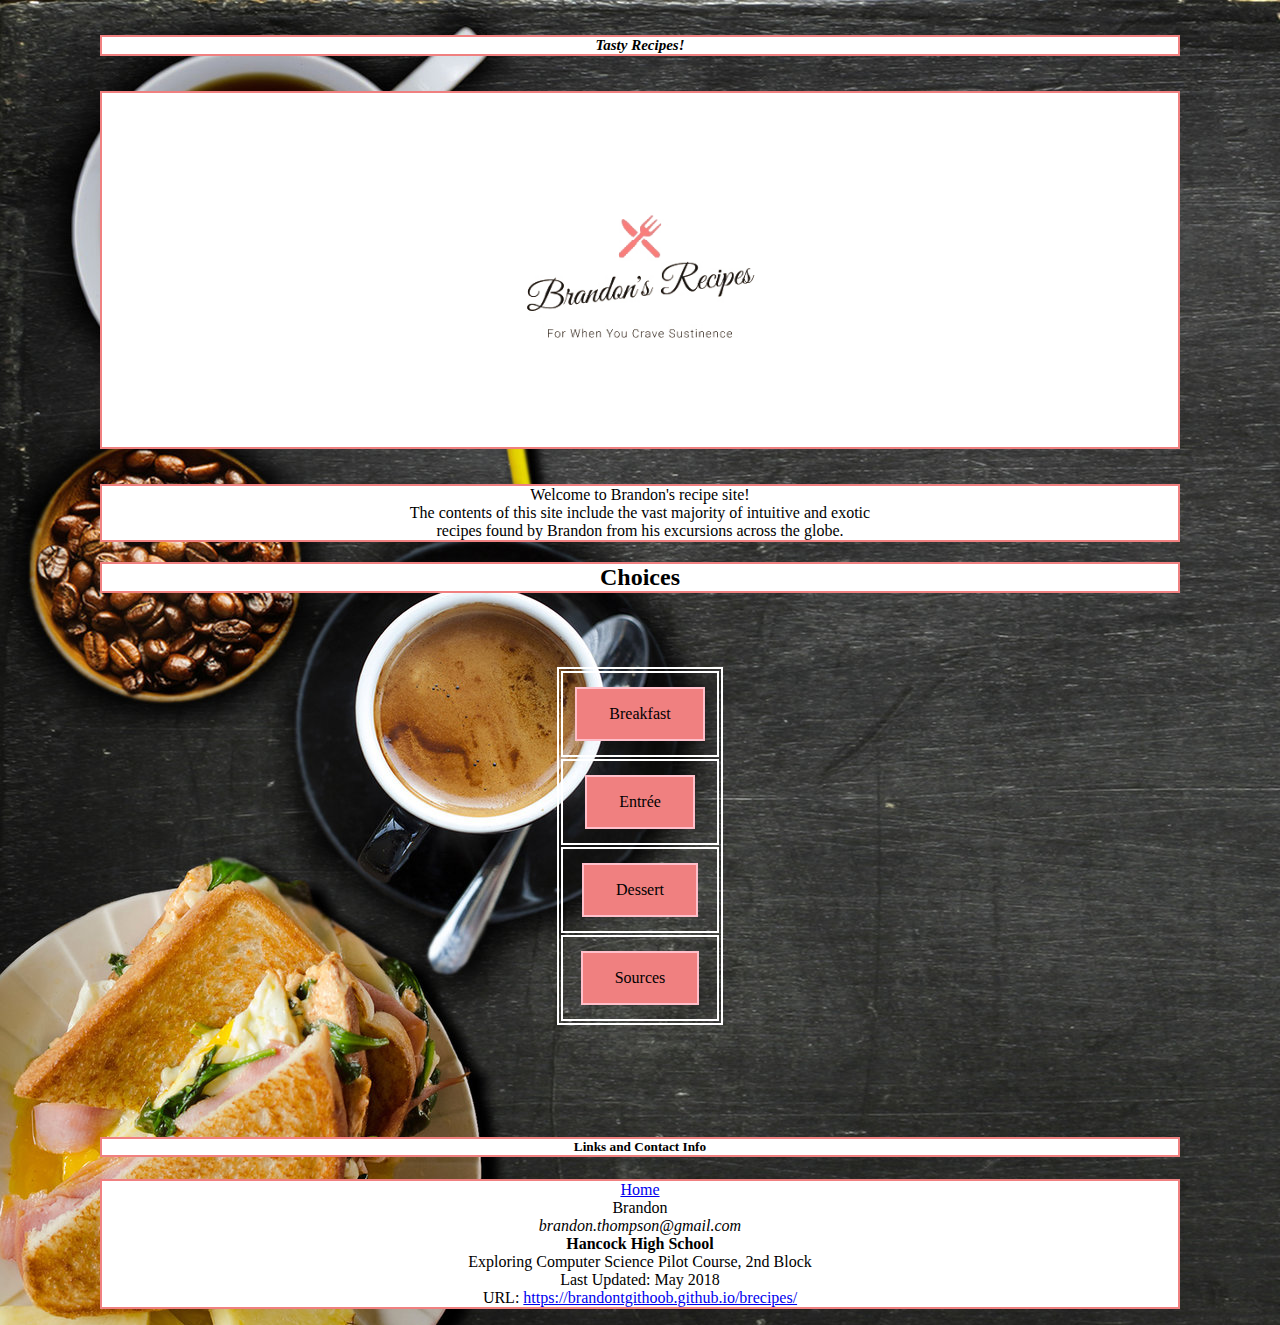
<file: index.html>
<!DOCTYPE html>
<html>
<head style="color: white"> 
     <link rel="shortcut icon" href="icon.ico">
    <link rel="icon" href="icon.ico">
    <strong><em><h6>Tasty Recipes!</h6></em></strong>    
   
</head>
<style>
   
</style>

<title> Brandon's Recipes </title>
   <link rel="stylesheet" type="text/css" href="styles.css">
    

<body>
    <h6><img src="logo-preview-2cd52473-8033-41ef-b270-da67b2654925.jpg"; width=350></h6>
    <p>Welcome to Brandon's recipe site! <br>  The contents of this site include the vast majority of intuitive and exotic <br> recipes found by Brandon from his excursions across the globe.</p>
    <h2 class="head">Choices</h2>
    
<table align="center">
    <tr><th><a href="breakfast.html"><button class="button button1">Breakfast</button></a></th></tr><br>
    <tr><th><a href="entree.html"><button class="button button2">Entrée</button></a></th></tr><br>
    <tr><th><a href="dessert.html"><button class="button button3">Dessert</button></a></th></tr> <br>
    <tr><th><a href="sources.html"><button class="button button4">Sources</button></a> </th>  </tr>   
    </table>
    <br>
    <br>
    <br>
    <br>
    <br>
   
    
    <footer id="foot">
       <h5>Links and Contact Info</h5>
         <p><a href="index.html">
      Home</a><br>
        Brandon <br><em>brandon.thompson@gmail.com</em> <br>
        <strong>Hancock High School</strong><br> 
        Exploring Computer Science Pilot Course, 2nd Block <br> Last Updated: May 2018 <br> URL: <a href="https://brandontgithoob.github.io/brecipes/">https://brandontgithoob.github.io/brecipes/</a>
        </p>
  
</footer>
   <script>
    
    
    
    </script>
</body>
</html>
</file>
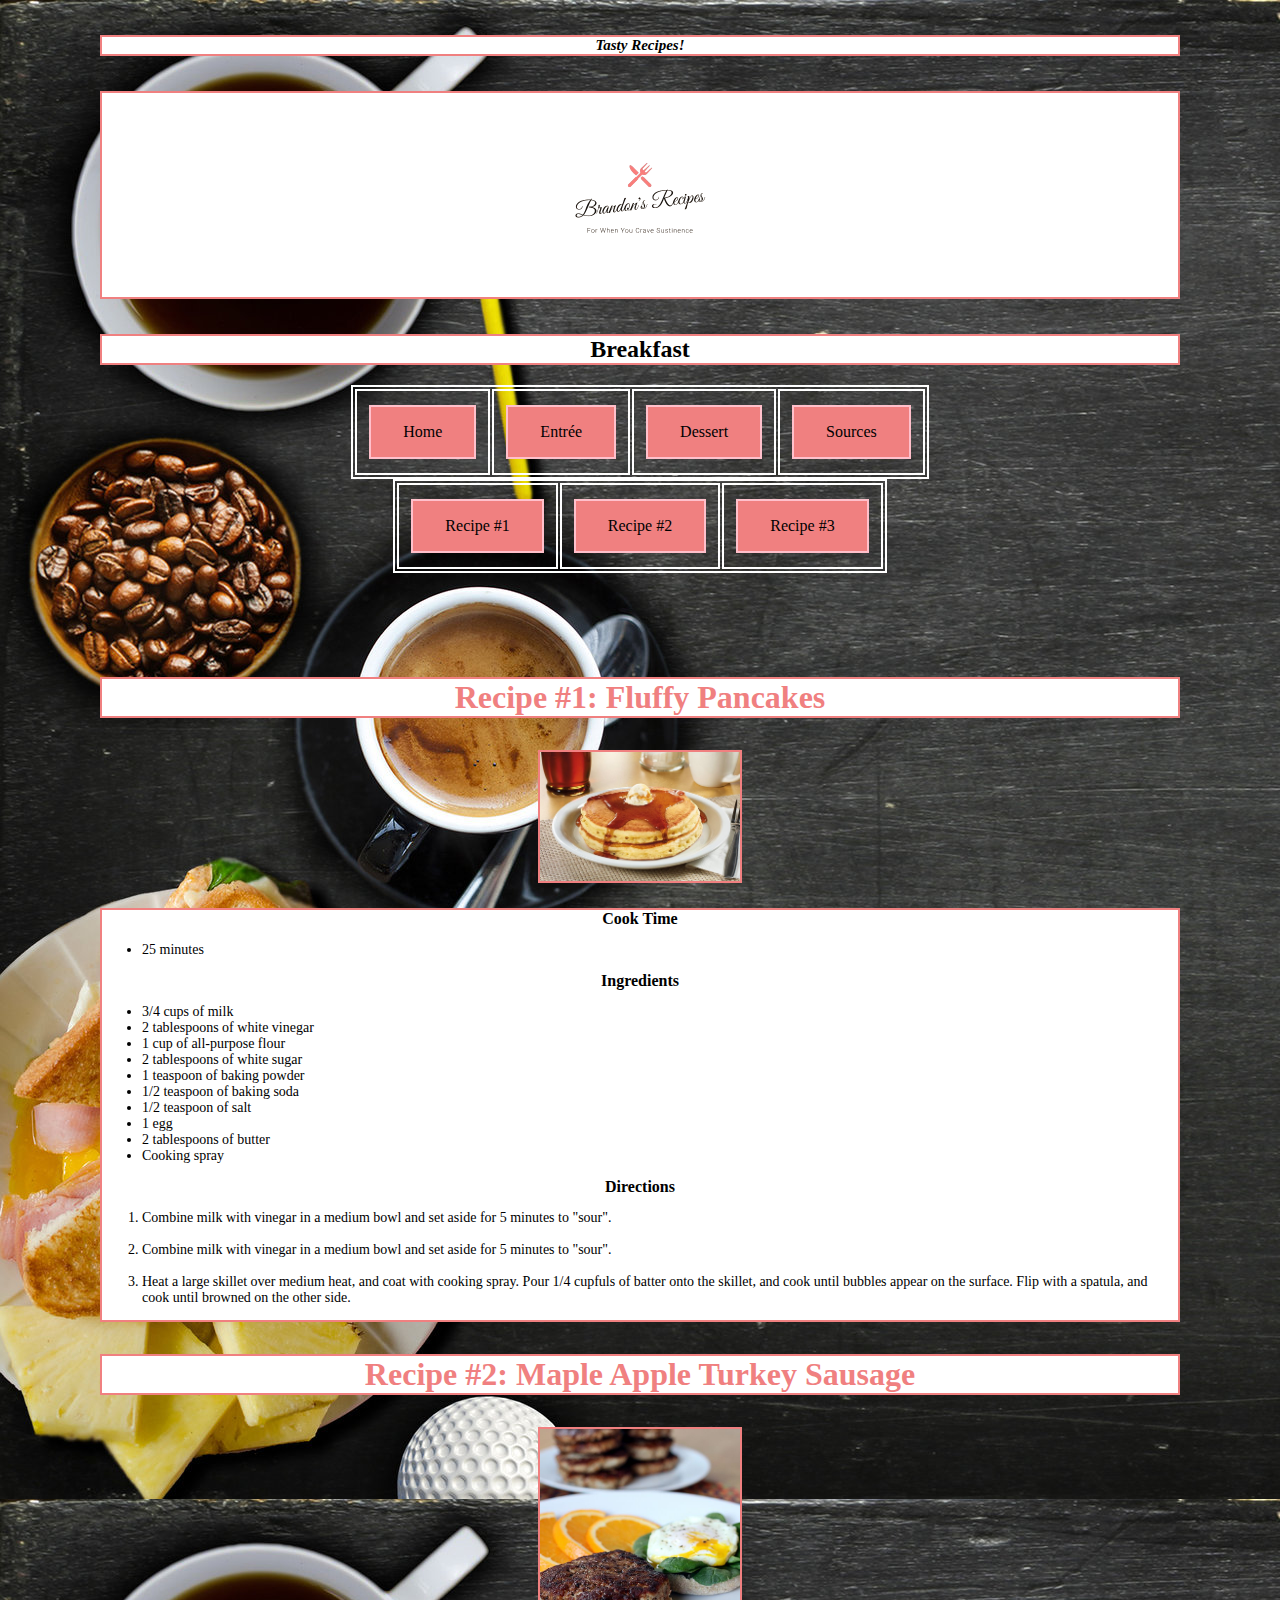
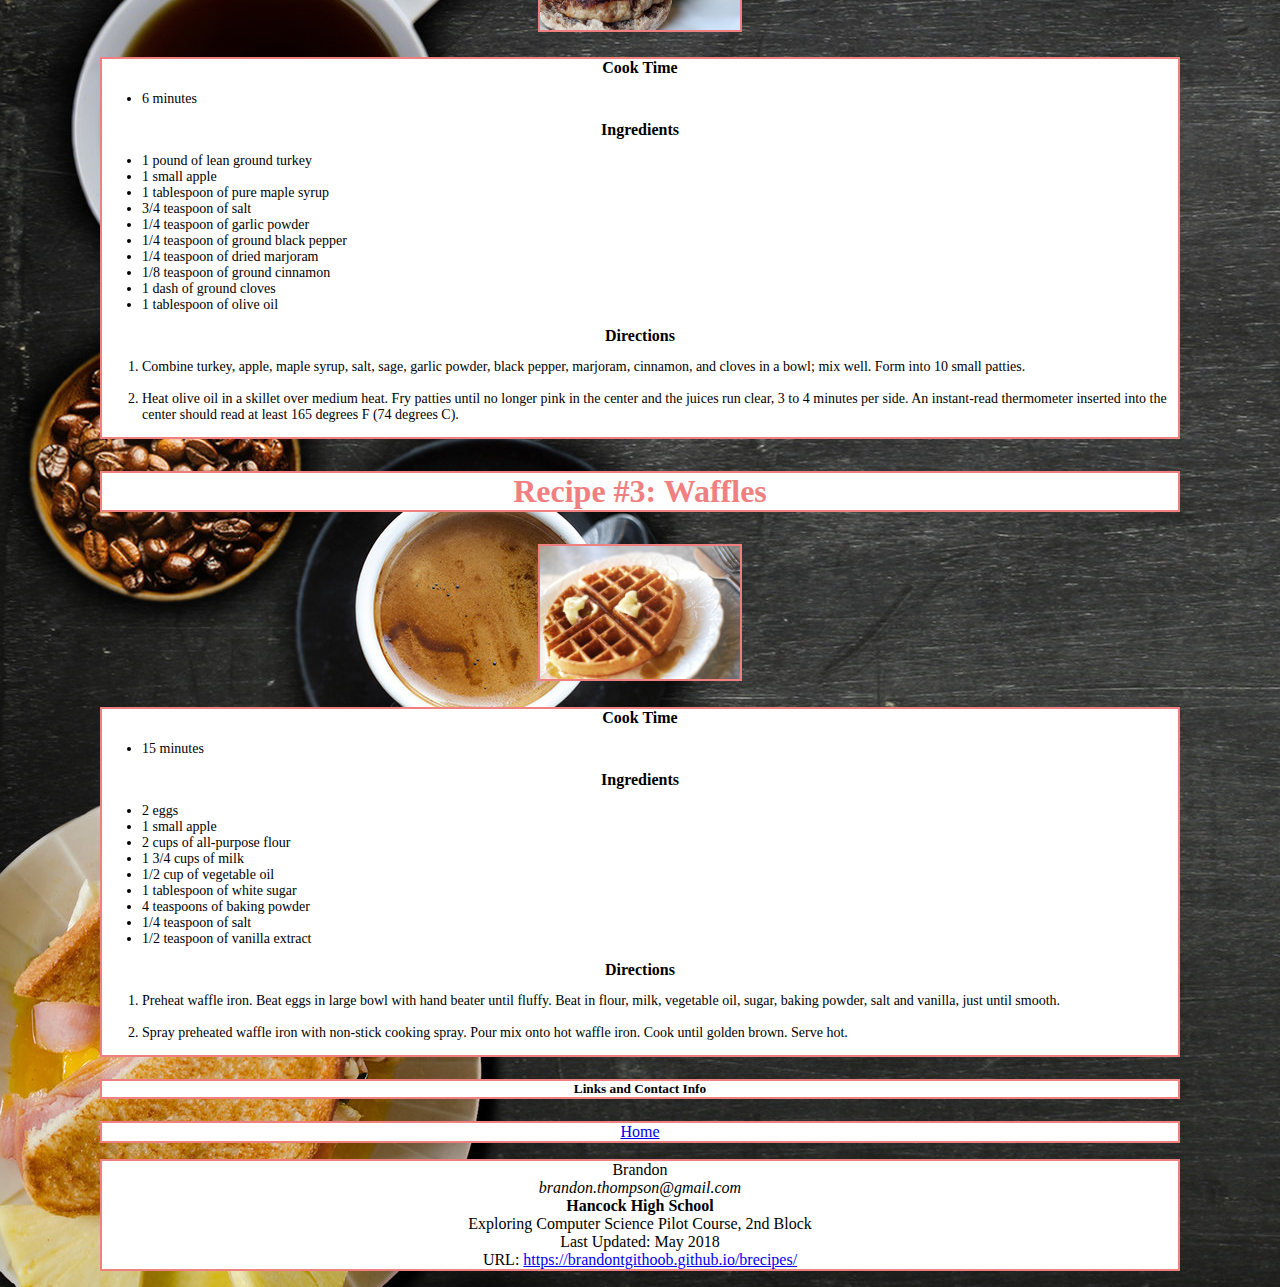
<file: breakfast.html>
<!DOCTYPE html>
<html>
<head style="color: purple"> 
     <link rel="shortcut icon" href="icon.ico">
    <link rel="icon" href="icon.ico">
<strong><em><h6>Tasty Recipes!</h6></em></strong>    
   
</head>
<style>
   
</style>

<title> Brandon's Recipes </title>
   <link rel="stylesheet" type="text/css" href="styles.css">
    

<body>
    <h6><img src="logo-preview-2cd52473-8033-41ef-b270-da67b2654925.jpg"; width=200></h6>
   
    <h2 class="head">Breakfast</h2>

<table align="center">
    <tr><th><a href="https://brandontgithoob.github.io/brecipes/"><button class="button button1">Home</button></a></th>
    <th><a href="entree.html"><button class="button button2">Entrée</button></a></th>
    <th><a href="dessert.html"><button class="button button3">Dessert</button></a></th>
    <th><a href="sources.html"><button class="button button3">Sources</button></a></th>
   </tr>   
    </table>    
<table align="center">
    <tr><th><a href="#recipe1"><button class="button button1">Recipe #1</button></a></th>
    <th><a href="#recipe2"><button class="button button2">Recipe #2</button></a></th>
    <th><a href="#recipe3"><button class="button button3">Recipe #3</button></a></th>
   </tr>   
    </table>
    <br>
    <br>
    <br>
    <br>
  <h3 id="recipe1">Recipe #1: Fluffy Pancakes</h3>  
    <img src="pancakes.jpg"; width="200"; id="image";>
    <h4>Cook Time
        <ul><li>25 minutes</li></ul>
            Ingredients
        <ul>
    <li>3/4 cups of milk</li>
    <li>2 tablespoons of white vinegar</li>
    <li>1 cup of all-purpose flour</li>
    <li>2 tablespoons of white sugar</li>
        <li>1 teaspoon of baking powder</li>
        <li>1/2 teaspoon of baking soda</li>
        <li>1/2 teaspoon of salt</li>
        <li>1 egg</li>
        <li>2 tablespoons of butter</li>
        <li>Cooking spray</li>
    </ul>
    <strong>Directions</strong>
        <ol>
    <li>Combine milk with vinegar in a medium bowl and set aside for 5 minutes to "sour".</li><br>
    <li>Combine milk with vinegar in a medium bowl and set aside for 5 minutes to "sour".</li><br>
    <li>Heat a large skillet over medium heat, and coat with cooking spray. Pour 1/4 cupfuls of batter onto the skillet, and cook until bubbles appear on the surface. Flip with a spatula, and cook until browned on the other side.</li>
    </ol></h4>


    <h3 id="recipe2">Recipe #2: Maple Apple Turkey Sausage</h3>
    <img src="turkeysausage.jpg"; width="200"; id="image";>
    <h4>Cook Time
       <ul><li>6 minutes</li></ul>
    Ingredients
    <ul>
    <li>1 pound of lean ground turkey</li>
    <li>1 small apple</li>
    <li>1 tablespoon of pure maple syrup</li>
    <li>3/4 teaspoon of salt</li>
        <li>1/4 teaspoon of garlic powder</li>
        <li>1/4 teaspoon of ground black pepper</li>
        <li>1/4 teaspoon of dried marjoram</li>
        <li>1/8 teaspoon of ground cinnamon</li>
        <li>1 dash of ground cloves</li>
        <li>1 tablespoon of olive oil</li>
    </ul>
    Directions
    <ol>
    <li>Combine turkey, apple, maple syrup, salt, sage, garlic powder, black pepper, marjoram, cinnamon, and cloves in a bowl; mix well. Form into 10 small patties.</li><br>
    <li>Heat olive oil in a skillet over medium heat. Fry patties until no longer pink in the center and the juices run clear, 3 to 4 minutes per side. An instant-read thermometer inserted into the center should read at least 165 degrees F (74 degrees C).</li>
    </ol>
    </h4>

    <h3 id="recipe3">Recipe #3: Waffles</h3>
    <img src="waffle.jpg"; width="200"; id="image";>
    <h4>Cook Time
        <ul><li>15 minutes</li></ul>
    Ingredients
    <ul>
    <li>2 eggs</li>
    <li>1 small apple</li>
    <li>2 cups of all-purpose flour</li>
    <li>1 3/4 cups of milk</li>
        <li>1/2 cup of vegetable oil </li>
        <li>1 tablespoon of white sugar</li>
        <li>4 teaspoons of baking powder</li>
        <li>1/4 teaspoon of salt</li>
        <li>1/2 teaspoon of vanilla extract</li>
    </ul>
    Directions
    <ol>
    <li>Preheat waffle iron. Beat eggs in large bowl with hand beater until fluffy. Beat in flour, milk, vegetable oil, sugar, baking powder, salt and vanilla, just until smooth.</li><br>
    <li>Spray preheated waffle iron with non-stick cooking spray. Pour mix onto hot waffle iron. Cook until golden brown. Serve hot.</li>
    </ol></h4>

    

    <h5>Links and Contact Info</h5>
    <footer id="foot">
  <p> <a href="https://brandontgithoob.github.io/brecipes/">
      Home</a></p> 
        <p> Brandon <br><em>brandon.thompson@gmail.com</em> <br>
        <strong>Hancock High School</strong><br> 
        Exploring Computer Science Pilot Course, 2nd Block <br> Last Updated: May 2018 <br> URL: <a href="https://brandontgithoob.github.io/brecipes/">https://brandontgithoob.github.io/brecipes/</a>
        </p>
</footer>
   <script>
    
    
    
    </script>
</body>
</html>
</file>
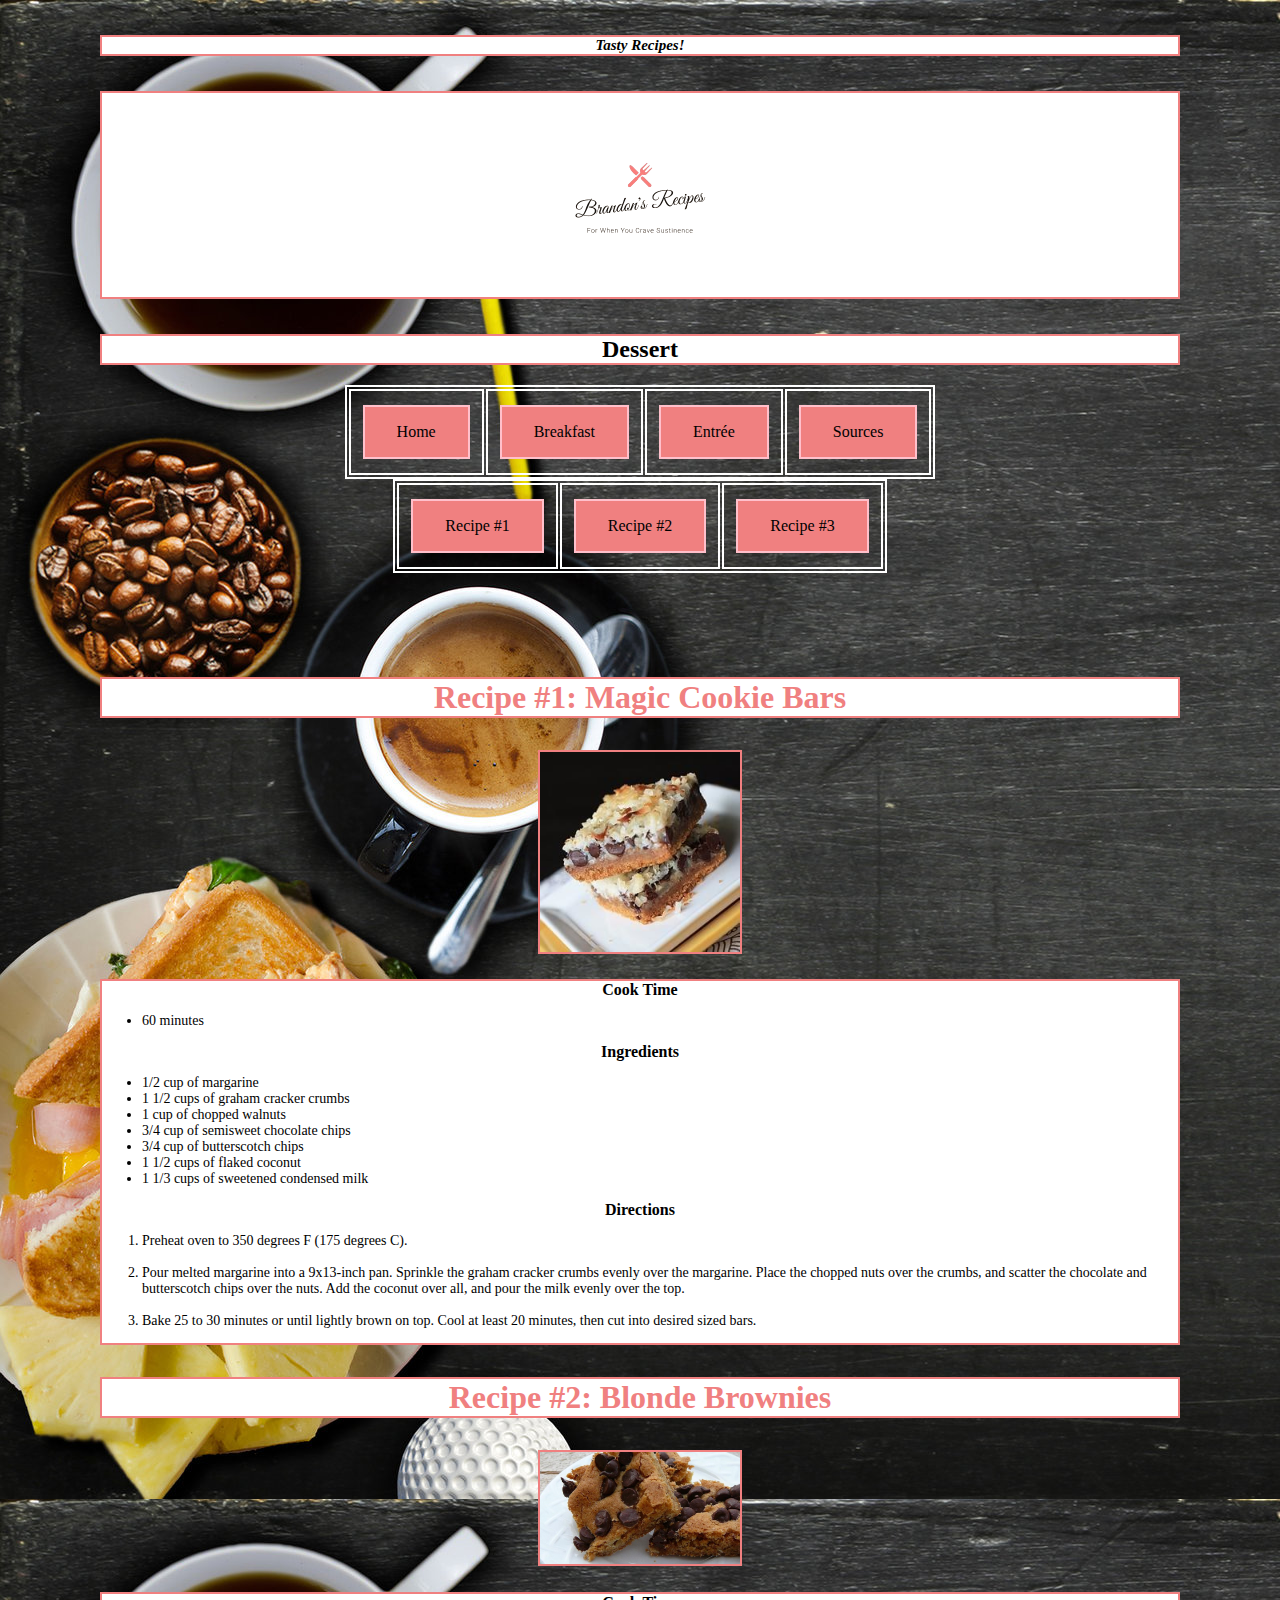
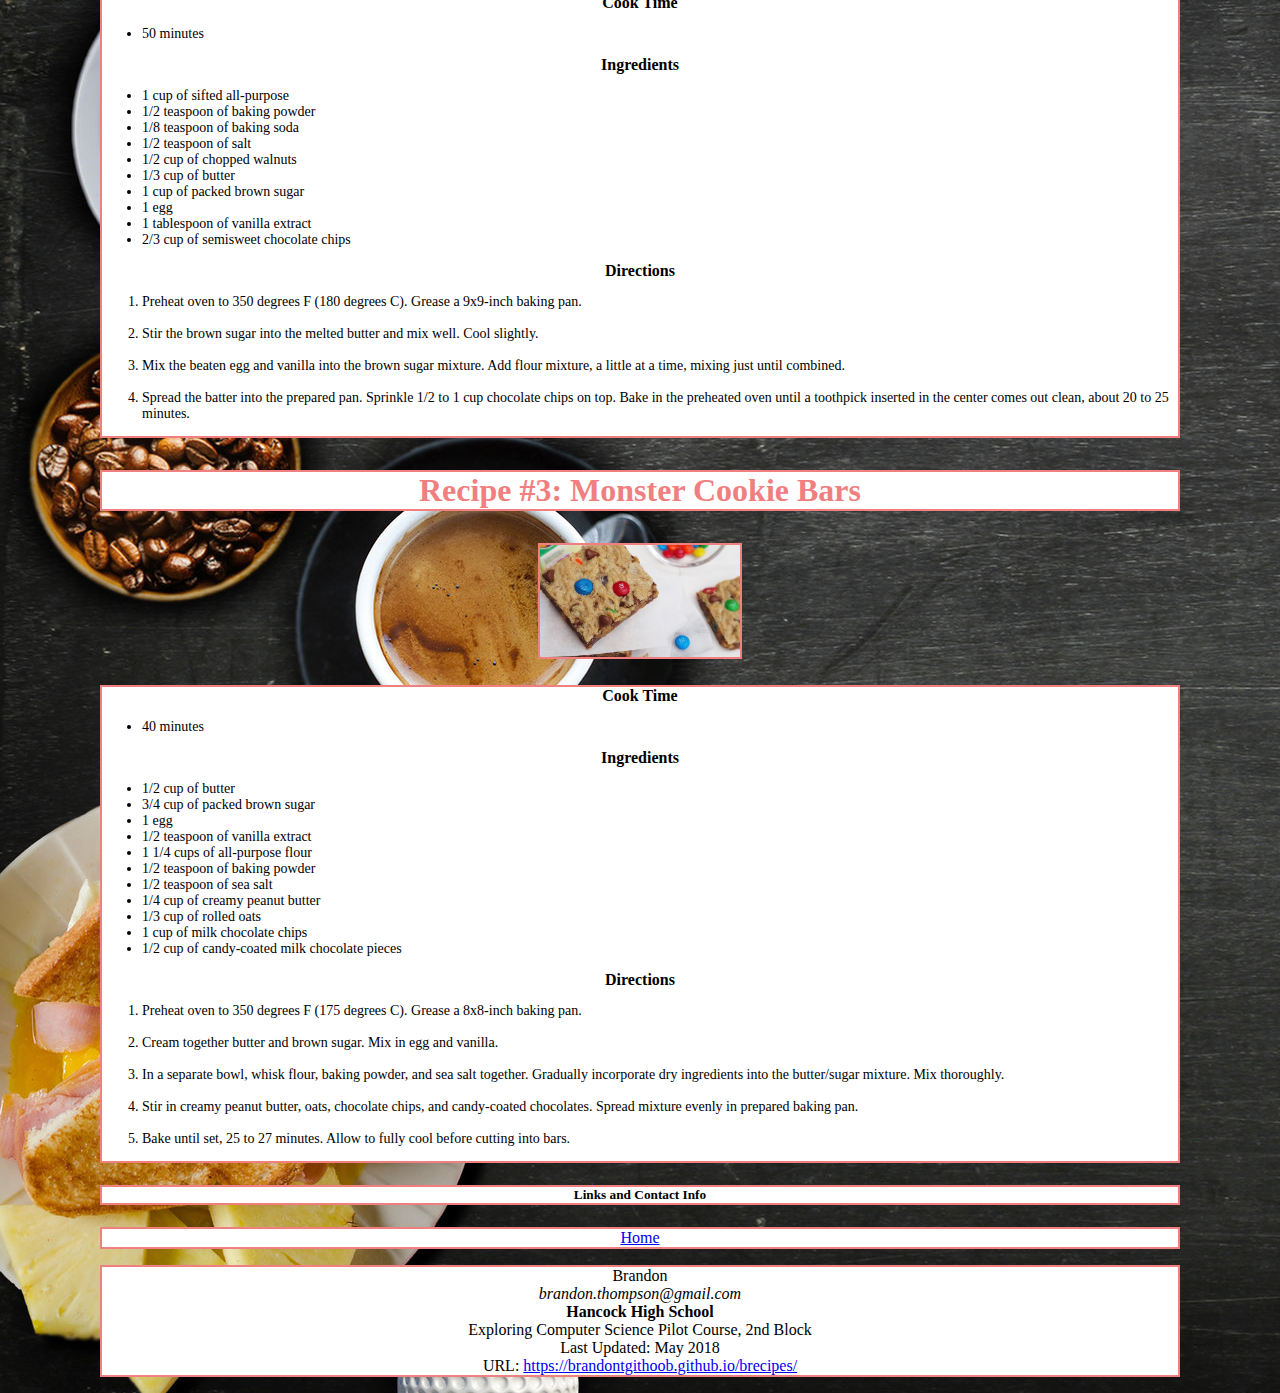
<file: dessert.html>
<!DOCTYPE html>
<html>
<head style="color: purple"> 
     <link rel="shortcut icon" href="icon.ico">
    <link rel="icon" href="icon.ico">
    <strong><em><h6>Tasty Recipes!</h6></em></strong>    
   
</head>
<style>
   
</style>

<title> Brandon's Recipes </title>
   <link rel="stylesheet" type="text/css" href="styles.css">
    

<body>
    <h6><img src="logo-preview-2cd52473-8033-41ef-b270-da67b2654925.jpg"; width=200></h6>
   
    <h2 class="head">Dessert</h2>
    <table align="center">
    <tr><th><a href="index.html"><button class="button button1">Home</button></a></th>
     <th><a href="breakfast.html"><button class="button button3">Breakfast</button></a></th>
    <th><a href="entree.html"><button class="button button2">Entrée</button></a></th>
    <th><a href="sources.html"><button class="button button3">Sources</button></a></th>
   </tr>   
    </table>  
<table align="center">
    <tr><th><a href="#recipe1"><button class="button button1">Recipe #1</button></a></th>
    <th><a href="#recipe2"><button class="button button2">Recipe #2</button></a></th>
    <th><a href="#recipe3"><button class="button button3">Recipe #3</button></a></th>
   </tr>   
    </table>
    <br>
    <br>
    <br>
    <br>
  <h3 id="recipe1">Recipe #1: Magic Cookie Bars</h3>  
    <img src="magic.jpg"; width="200"; id="image";>
          <h4>Cook Time
       <ul><li>60 minutes</li></ul>
    Ingredients
    <ul>
    <li>1/2 cup of margarine</li>
    <li>1 1/2 cups of graham cracker crumbs</li>
    <li>1 cup of chopped walnuts</li>
    <li>3/4 cup of semisweet chocolate chips</li>
        <li>3/4 cup of butterscotch chips</li>
        <li>1 1/2 cups of flaked coconut</li>
        <li>1 1/3 cups of sweetened condensed milk</li>
    </ul>
    Directions
    <ol>
    <li>Preheat oven to 350 degrees F (175 degrees C).</li><br>
    <li>Pour melted margarine into a 9x13-inch pan. Sprinkle the graham cracker crumbs evenly over the margarine. Place the chopped nuts over the crumbs, and scatter the chocolate and butterscotch chips over the nuts. Add the coconut over all, and pour the milk evenly over the top.</li><br>
    <li>Bake 25 to 30 minutes or until lightly brown on top. Cool at least 20 minutes, then cut into desired sized bars.</li>
    </ol>
    </h4>
    <h3 id="recipe2">Recipe #2: Blonde Brownies</h3>
    <img src="brownie.jpg"; width="200"; id="image";>
          <h4>Cook Time
       <ul><li>50 minutes</li></ul>
    Ingredients
    <ul>
    <li>1 cup of sifted all-purpose</li>
    <li>1/2 teaspoon of baking powder</li>
    <li>1/8 teaspoon of baking soda</li>
    <li>1/2 teaspoon of salt</li>
        <li>1/2 cup of chopped walnuts</li>
        <li>1/3 cup of butter</li>
        <li>1 cup of packed brown sugar</li>
        <li>1 egg</li>
        <li>1 tablespoon of vanilla extract</li>
        <li>2/3 cup of semisweet chocolate chips</li>
    </ul>
    Directions
    <ol>
    <li>Preheat oven to 350 degrees F (180 degrees C). Grease a 9x9-inch baking pan.
</li><br>
    <li>Stir the brown sugar into the melted butter and mix well. Cool slightly.
</li><br>
    <li>Mix the beaten egg and vanilla into the brown sugar mixture. Add flour mixture, a little at a time, mixing just until combined.</li><br>
    <li>Spread the batter into the prepared pan. Sprinkle 1/2 to 1 cup chocolate chips on top. Bake in the preheated oven until a toothpick inserted in the center comes out clean, about 20 to 25 minutes.</li>
    </ol>
    </h4>
    <h3 id="recipe3">Recipe #3: Monster Cookie Bars</h3>
    <img src="monst.jpg"; width="200"; id="image";>          
    <h4>Cook Time
    <ul><li>40 minutes</li></ul>
    Ingredients
    <ul>
    <li>1/2 cup of butter</li>
    <li>3/4 cup of packed brown sugar</li>
    <li>1 egg</li>
    <li>1/2 teaspoon of vanilla extract</li>
        <li>1 1/4 cups of all-purpose flour</li>
        <li>1/2 teaspoon of baking powder</li>
        <li>1/2 teaspoon of sea salt</li>
        <li>1/4 cup of creamy peanut butter</li>
        <li>1/3 cup of rolled oats</li>
        <li>1 cup of milk chocolate chips</li>
        <li>1/2 cup of candy-coated milk chocolate pieces</li>
    </ul>
    Directions
    <ol>
    <li>Preheat oven to 350 degrees F (175 degrees C). Grease a 8x8-inch baking pan.
</li><br>
    <li>Cream together butter and brown sugar. Mix in egg and vanilla.
</li><br>
    <li>In a separate bowl, whisk flour, baking powder, and sea salt together. Gradually incorporate dry ingredients into the butter/sugar mixture. Mix thoroughly.</li><br>
    <li>Stir in creamy peanut butter, oats, chocolate chips, and candy-coated chocolates. Spread mixture evenly in prepared baking pan.</li><br>
    <li>Bake until set, 25 to 27 minutes. Allow to fully cool before cutting into bars.
</li>
    </ol>
    </h4>
    <h5>Links and Contact Info</h5>
    <footer id="foot">
  <p> <a href="index.html">
      Home</a></p> 
        <p> Brandon <br><em>brandon.thompson@gmail.com</em> <br>
        <strong>Hancock High School</strong><br> 
        Exploring Computer Science Pilot Course, 2nd Block <br> Last Updated: May 2018 <br> URL: <a href="https://brandontgithoob.github.io/brecipes/">https://brandontgithoob.github.io/brecipes/</a>
        </p>
</footer>
   <script>
    
    
    
    </script>
</body>
</html>
</file>
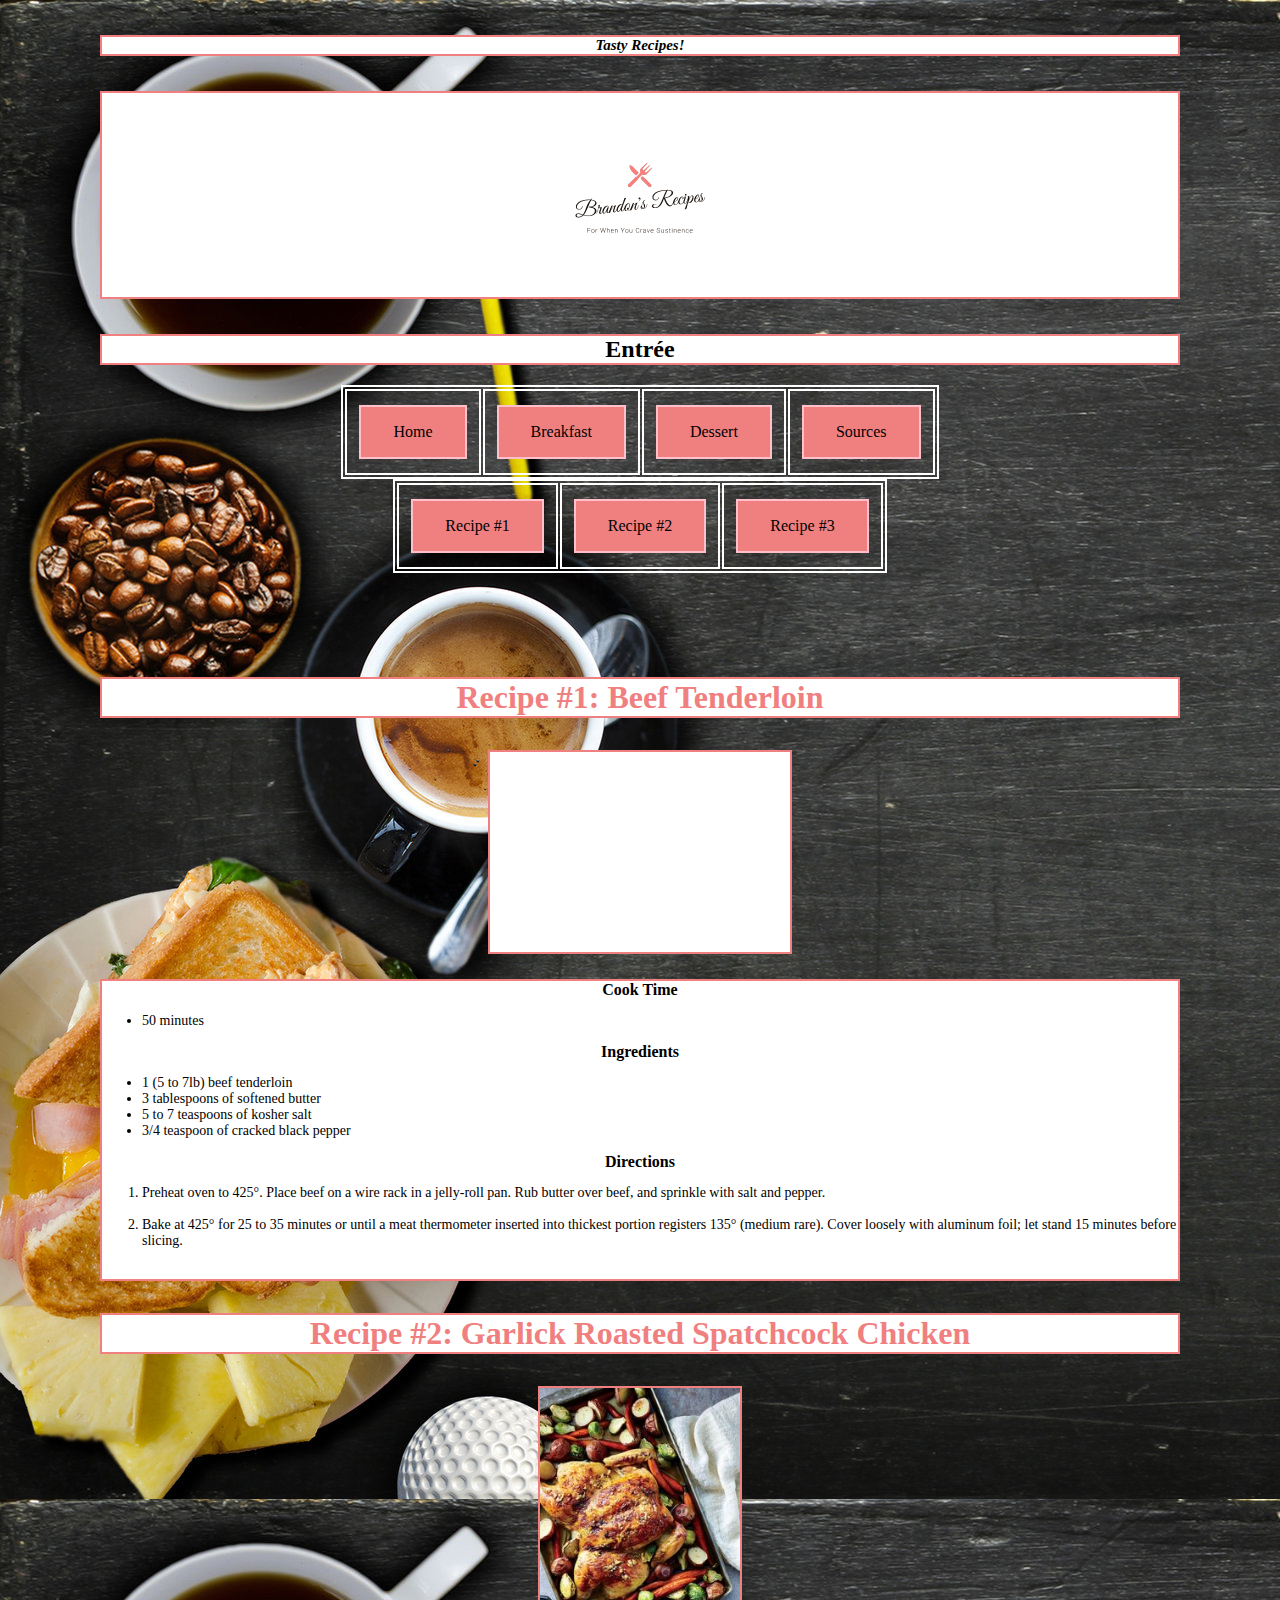
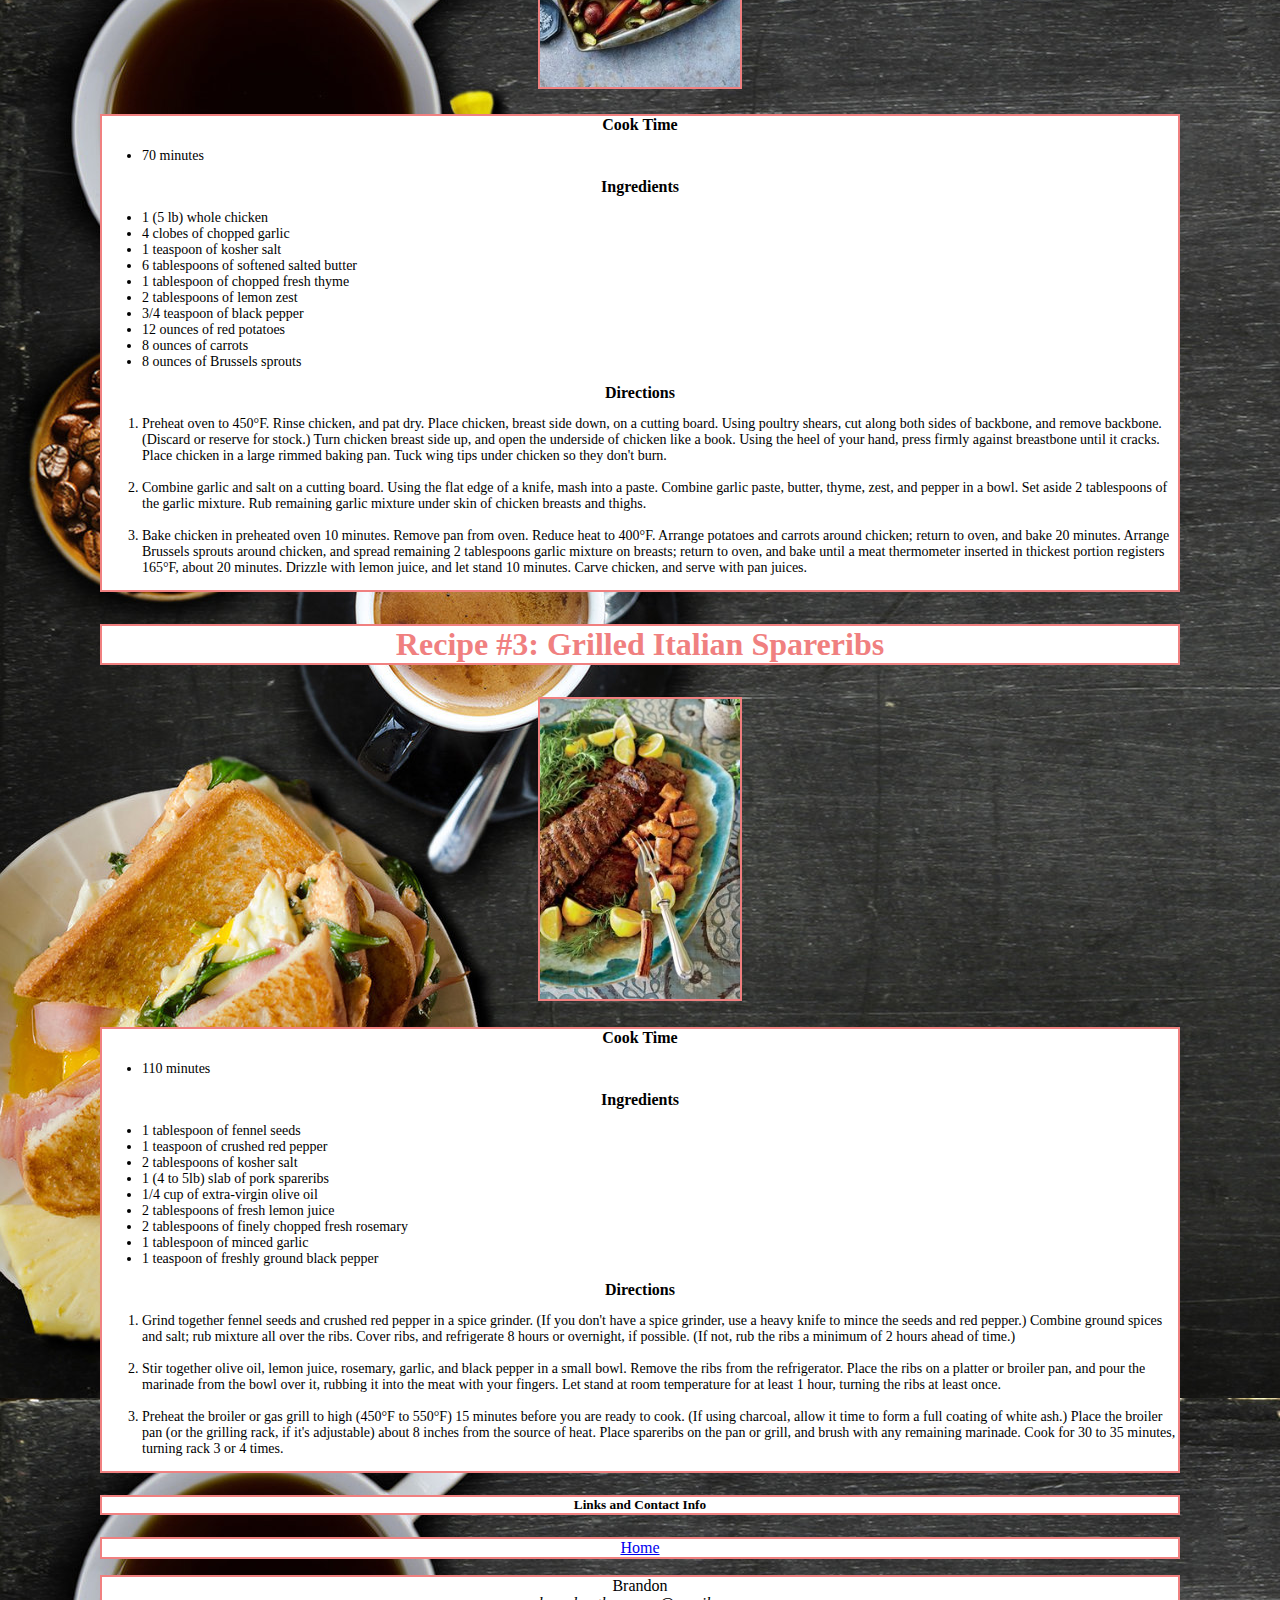
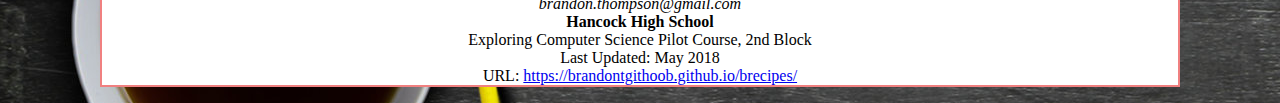
<file: entree.html>
<!DOCTYPE html>
<html>
<head style="color: purple"> 
     <link rel="shortcut icon" href="icon.ico">
    <link rel="icon" href="icon.ico">
    <strong><em><h6>Tasty Recipes!</h6></em></strong>    
   
</head>
<style>
   
</style>

<title> Brandon's Recipes </title>
   <link rel="stylesheet" type="text/css" href="styles.css">
    

<body>
    <h6><img src="logo-preview-2cd52473-8033-41ef-b270-da67b2654925.jpg"; width=200></h6>
   
    <h2 class="head">Entrée</h2>
    <table align="center">
    <tr><th><a href="index.html"><button class="button button1">Home</button></a></th>
    <th><a href="breakfast.html"><button class="button button2">Breakfast</button></a></th>
    <th><a href="dessert.html"><button class="button button3">Dessert</button></a></th>
    <th><a href="sources.html"><button class="button button3">Sources</button></a></th>
   </tr>   
    </table>  
<table align="center">
    <tr><th><a href="#recipe1"><button class="button button1">Recipe #1</button></a></th>
    <th><a href="#recipe2"><button class="button button2">Recipe #2</button></a></th>
    <th><a href="#recipe3"><button class="button button3">Recipe #3</button></a></th>
   </tr>   
    </table>
    <br>
    <br>
    <br>
    <br>
  <h3 id="recipe1">Recipe #1: Beef Tenderloin</h3>  
    <iframe src="https://players.brightcove.net/429048911/default_default/index.html?videoId=5688689245001" allowfullscreen; frameborder="0"; height="200"; id="video";></iframe>
       <h4>Cook Time
        <ul><li>50 minutes</li></ul>
            Ingredients
        <ul>
    <li>1 (5 to 7lb) beef tenderloin</li>
    <li>3 tablespoons of softened butter</li>
    <li>5 to 7 teaspoons of kosher salt</li>
    <li>3/4 teaspoon of cracked black pepper</li>
    </ul>
    <strong>Directions</strong>
        <ol>
    <li>Preheat oven to 425°. Place beef on a wire rack in a jelly-roll pan. Rub butter over beef, and sprinkle with salt and pepper.</li><br>
    <li>Bake at 425° for 25 to 35 minutes or until a meat thermometer inserted into thickest portion registers 135° (medium rare). Cover loosely with aluminum foil; let stand 15 minutes before slicing.</li><br>
    </ol></h4>

    <h3 id="recipe2">Recipe #2: Garlick Roasted Spatchcock Chicken</h3>
    <img src="chcik.jpg"; width="200"; id="image";>
  <h4>Cook Time
       <ul><li>70 minutes</li></ul>
    Ingredients
    <ul>
    <li>1 (5 lb) whole chicken</li>
    <li>4 clobes of chopped garlic</li>
    <li>1 teaspoon of kosher salt</li>
    <li>6 tablespoons of softened salted butter</li>
        <li>1 tablespoon of chopped fresh thyme</li>
        <li>2 tablespoons of lemon zest</li>
        <li>3/4 teaspoon of black pepper</li>
        <li>12 ounces of red potatoes</li>
        <li>8 ounces of carrots</li>
        <li>8 ounces of Brussels sprouts</li>
    </ul>
    Directions
    <ol>
    <li>Preheat oven to 450°F. Rinse chicken, and pat dry. Place chicken, breast side down, on a cutting board. Using poultry shears, cut along both sides of backbone, and remove backbone. (Discard or reserve for stock.) Turn chicken breast side up, and open the underside of chicken like a book. Using the heel of your hand, press firmly against breastbone until it cracks. Place chicken in a large rimmed baking pan. Tuck wing tips under chicken so they don't burn.</li><br>
    <li>Combine garlic and salt on a cutting board. Using the flat edge of a knife, mash into a paste. Combine garlic paste, butter, thyme, zest, and pepper in a bowl. Set aside 2 tablespoons of the garlic mixture. Rub remaining garlic mixture under skin of chicken breasts and thighs.</li><br>
    <li>Bake chicken in preheated oven 10 minutes. Remove pan from oven. Reduce heat to 400°F. Arrange potatoes and carrots around chicken; return to oven, and bake 20 minutes. Arrange Brussels sprouts around chicken, and spread remaining 2 tablespoons garlic mixture on breasts; return to oven, and bake until a meat thermometer inserted in thickest portion registers 165°F, about 20 minutes. Drizzle with lemon juice, and let stand 10 minutes. Carve chicken, and serve with pan juices.</li>
    </ol>
    </h4>
    <h3 id="recipe3">Recipe #3: Grilled Italian Spareribs</h3>
    <img src="ribs.jpg"; width="200"; id="image";>
      <h4>Cook Time
       <ul><li>110 minutes</li></ul>
    Ingredients
    <ul>
    <li>1 tablespoon of fennel seeds</li>
    <li>1 teaspoon of crushed red pepper</li>
    <li>2 tablespoons of kosher salt</li>
    <li>1 (4 to 5lb) slab of pork spareribs</li>
        <li>1/4 cup of extra-virgin olive oil</li>
        <li>2 tablespoons of fresh lemon juice</li>
        <li>2 tablespoons of finely chopped fresh rosemary</li>
        <li>1 tablespoon of minced garlic</li>
        <li>1 teaspoon of freshly ground black pepper</li>
    </ul>
    Directions
    <ol>
    <li>Grind together fennel seeds and crushed red pepper in a spice grinder. (If you don't have a spice grinder, use a heavy knife to mince the seeds and red pepper.) Combine ground spices and salt; rub mixture all over the ribs. Cover ribs, and refrigerate 8 hours or overnight, if possible. (If not, rub the ribs a minimum of 2 hours ahead of time.)</li><br>
    <li>Stir together olive oil, lemon juice, rosemary, garlic, and black pepper in a small bowl. Remove the ribs from the refrigerator. Place the ribs on a platter or broiler pan, and pour the marinade from the bowl over it, rubbing it into the meat with your fingers. Let stand at room temperature for at least 1 hour, turning the ribs at least once.</li><br>
    <li>Preheat the broiler or gas grill to high (450°F to 550°F) 15 minutes before you are ready to cook. (If using charcoal, allow it time to form a full coating of white ash.) Place the broiler pan (or the grilling rack, if it's adjustable) about 8 inches from the source of heat. Place spareribs on the pan or grill, and brush with any remaining marinade. Cook for 30 to 35 minutes, turning rack 3 or 4 times.</li>
    </ol>
    </h4>
    
    <h5>Links and Contact Info</h5>
    <footer id="foot">
  <p> <a href="index.html">
      Home</a></p> 
        <p> Brandon <br><em>brandon.thompson@gmail.com</em> <br>
        <strong>Hancock High School</strong><br> 
        Exploring Computer Science Pilot Course, 2nd Block <br> Last Updated: May 2018 <br> URL: <a href="https://brandontgithoob.github.io/brecipes/">https://brandontgithoob.github.io/brecipes/</a>
        </p>
</footer>
   <script>
    
    
    
    </script>
</body>
</html>
</file>
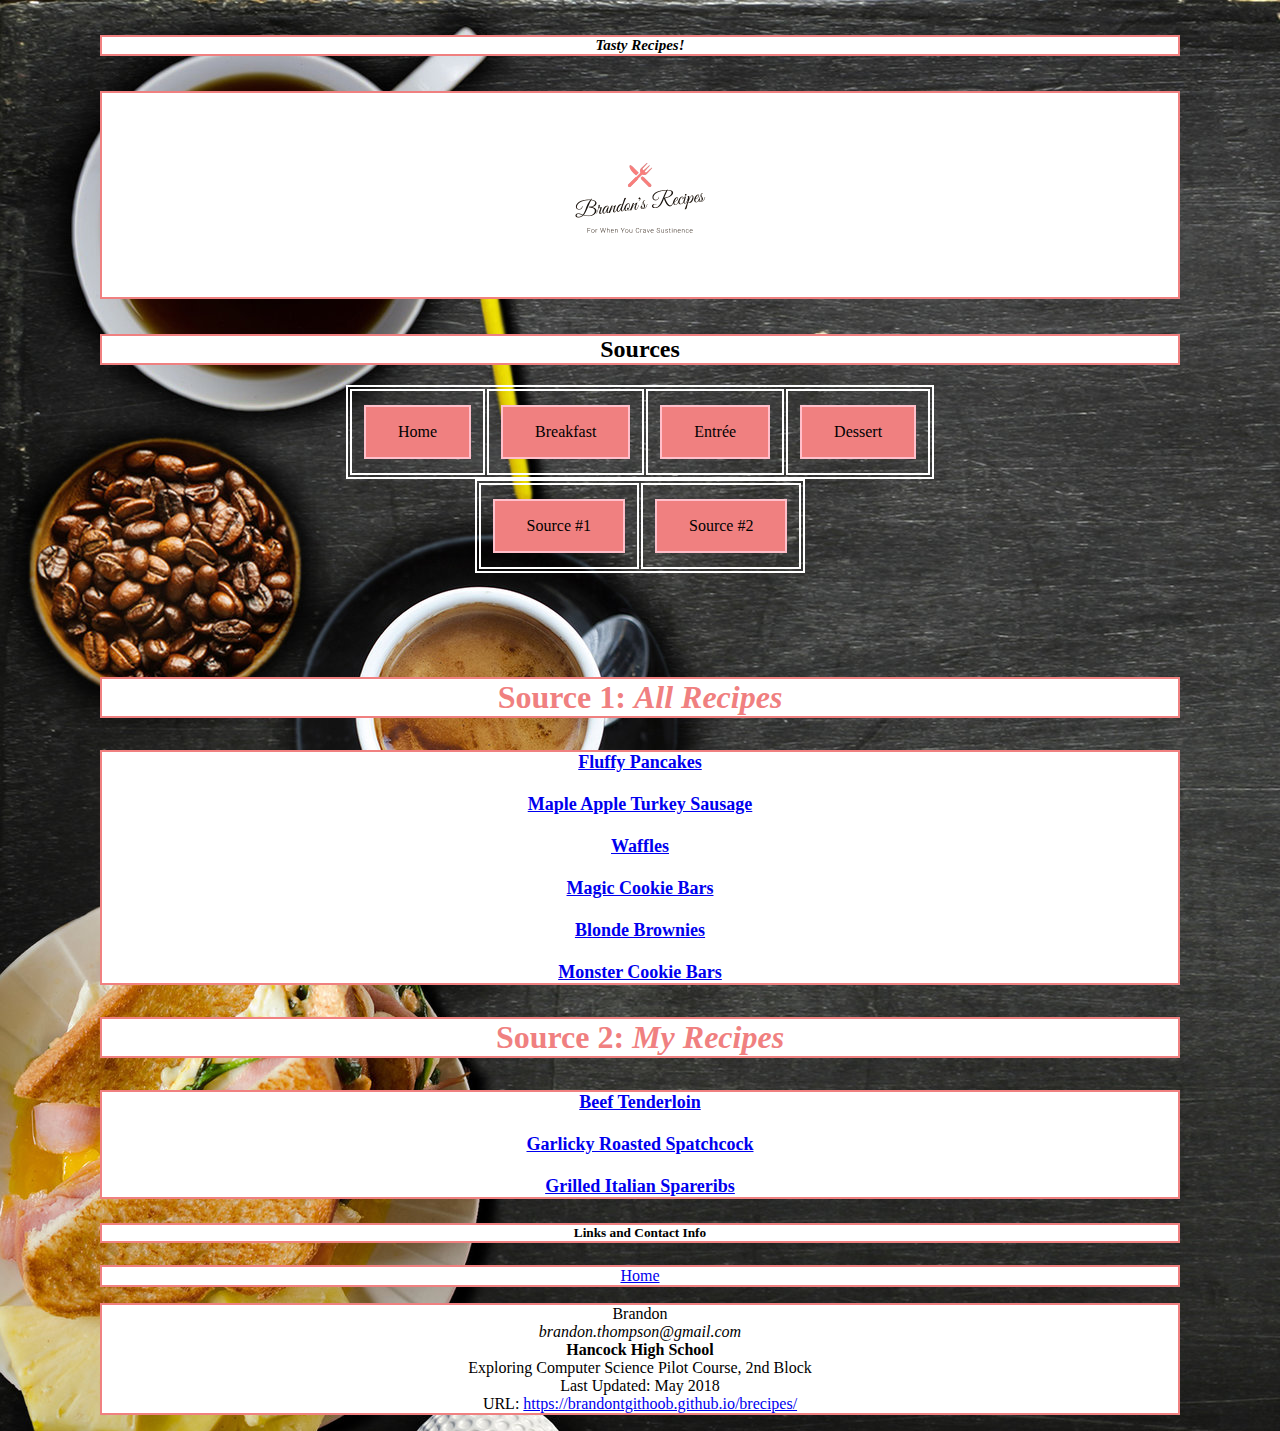
<file: sources.html>
<!DOCTYPE html>
<html>
<head style="color: purple"> 
     <link rel="shortcut icon" href="icon.ico">
    <link rel="icon" href="icon.ico">
    <strong><em><h6>Tasty Recipes!</h6></em></strong>    
   
</head>
<style>
   
</style>

<title> Brandon's Recipes </title>
   <link rel="stylesheet" type="text/css" href="styles.css">
    

<body>
    <h6><img src="logo-preview-2cd52473-8033-41ef-b270-da67b2654925.jpg"; width=200></h6>
   
    <h2 class="head">Sources</h2>
       <table align="center">
    <tr><th><a href="index.html"><button class="button button1">Home</button></a></th>
    <th><a href="breakfast.html"><button class="button button2">Breakfast</button></a></th>
    <th><a href="entree.html"><button class="button button3">Entrée</button></a></th>
    <th><a href="dessert.html"><button class="button button3">Dessert</button></a></th>
   </tr>   
    </table>  
         <table align="center">
    <tr><th><a href="#recipe1"><button class="button button1">Source #1</button></a></th>
    <th><a href="#recipe2"><button class="button button2">Source #2</button></a></th>
        </tr></table>
    <br>
    <br>
    <br>
    <br>
     <h3 id="recipe1">Source 1: <em>All Recipes</em></h3>
 <h4 style="text-align: center; font-size: 18px"><a href="https://www.allrecipes.com/recipe/162760/fluffy-pancakes/?internalSource=hub%20recipe&referringContentType=search%20results">Fluffy Pancakes</a><br><br>
    <a href="https://www.allrecipes.com/recipe/259473/maple-apple-turkey-sausage/?internalSource=hub%20recipe&referringContentType=search%20results">Maple Apple Turkey Sausage</a> <br><br>
    <a href="https://www.allrecipes.com/recipe/22180/waffles-i/?internalSource=hub%20recipe&referringContentType=search%20results">Waffles</a><br><br>
    <a href="https://www.allrecipes.com/recipe/10555/magic-cookie-bars-ii/?internalSource=recipe%20hub&referringId=79&referringContentType=recipe%20hub&clickId=cardslot%20302">Magic Cookie Bars</a><br><br>
    <a href="https://www.allrecipes.com/recipe/10177/blonde-brownies-i/?internalSource=recipe%20hub&referringId=79&referringContentType=recipe%20hub&clickId=cardslot%2063">Blonde Brownies</a><br><br>
    <a href="https://www.allrecipes.com/recipe/247261/monster-cookie-bars/?internalSource=recipe%20hub&referringContentType=search%20results&clickId=cardslot%2037">Monster Cookie Bars</a> 
    </h4>
    
     <h3 id="recipe2">Source 2: <em>My Recipes</em></h3>
    
<h4 style="text-align: center; font-size: 18px">
    <a href="http://www.myrecipes.com/recipe/perfect-beef-tenderloin">Beef Tenderloin</a><br><br>
    <a href="http://www.myrecipes.com/recipe/garlicky-roasted-spatchcock-chicken">Garlicky Roasted Spatchcock</a><br><br>
    <a href="http://www.myrecipes.com/recipe/grilled-italian-spareribs">Grilled Italian Spareribs</a>
    
    
    
    </h4>
    <h5>Links and Contact Info</h5>
    <footer id="foot">
  <p> <a href="index.html">
      Home</a></p> 
        <p> Brandon <br><em>brandon.thompson@gmail.com</em> <br>
        <strong>Hancock High School</strong><br> 
        Exploring Computer Science Pilot Course, 2nd Block <br> Last Updated: May 2018 <br> URL: <a href="https://brandontgithoob.github.io/brecipes/">https://brandontgithoob.github.io/brecipes/</a>
        </p>
</footer>
   <script>
    
    
    
    </script>
</body>
</html>
</file>
<file: styles.css>
table, th, td {text-align: center; border: 2px solid white;}
    th, td {padding: 10px}
    
    .button {
    background-color: red; /* Green */
    border: none;
    color: black;
    padding: 16px 32px;
    text-align: center;
    text-decoration: none;
    display: inline-block;
    font-size: 16px;
    margin: 4px 2px;
    -webkit-transition-duration: 0.4s; /* Safari */
    transition-duration: 0.4s;
    cursor: pointer;
    font-family: fantasy
}

.button1 {
    background-color: lightcoral; 
    color: black; 
    border: 2px solid pink;
}

.button1:hover {
    background-color: white;
    color: lightcoral;
    border: 2px solid lightcoral;
}
    
.button2 {
    background-color: lightcoral; 
    color: black; 
    border: 2px solid pink;}

.button2:hover {
    background-color: white;
    color: lightcoral;
    border: 2px solid lightcoral;
    }
    
    .button3 {
    background-color: lightcoral; 
    color: black; 
        border: 2px solid pink;}

.button3:hover {
    background-color: white;
    color: lightcoral;
    border: 2px solid lightcoral;
        }
        
        .button4 {
    background-color: lightcoral; 
    color: black; 
            border: 2px solid pink;}

.button4:hover {
    background-color: white;
    color: lightcoral;
    border: 2px solid lightcoral;
            }


    body {background-image: url(foods.jpg); width=100%;
        background-color: darkviolet; font-family: sans-serif; text-align: center; margin-left: 100px; margin-right: 100px}
    h6 {font-size: 15px;color: black; background-color: white; font-family: serif; border: 2px solid lightcoral }
    .head {color: black;}
    #foot {text-align-last: center; color: black; font-family: serif}
    h3 {background-color: white; color: lightcoral; font-family: serif; border: 2px solid lightcoral}
    h2 {background-color: white; color: lightcoral; font-family: fantasy; border: 2px solid lightcoral}
    h4 {background-color: white; color: black; font-family: serif; border: 2px solid lightcoral}
    h5 {background-color: white; color: black; font-family: serif; border: 2px solid lightcoral}
    p {font-family: serif; font-size: 16px; color: black; background-color: white; border: 2px solid lightcoral}
ul {font-family: serif; font-size: 14px; color: black; background-color:white; text-align: left; font-weight: normal}
ol {font-family: serif; font-size: 14px; color: black; background-color:white; text-align: left; font-weight: normal}
#image {background-color: white; border: 2px solid lightcoral}
#video {background-color: white; border: 2px solid lightcoral}
#recipe1 {font-size: 32px}
#recipe2 {font-size: 32px}
#recipe3 {font-size: 32px}
</file>
